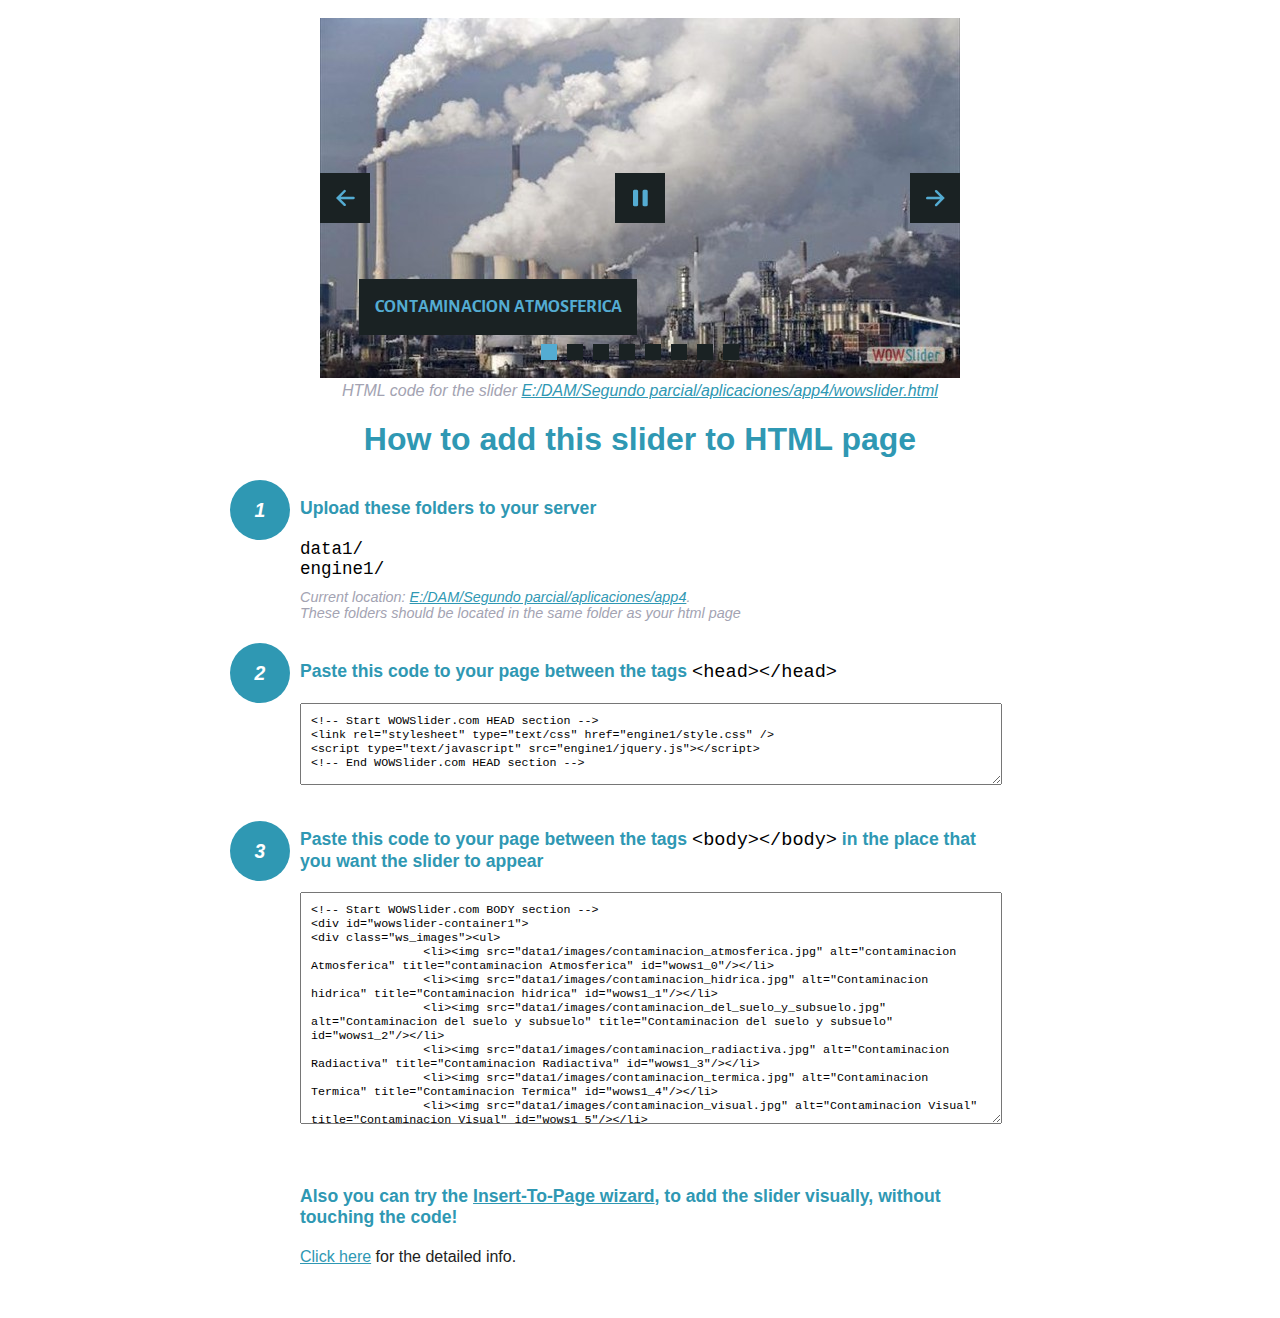
<file: wowslider-howto.html>
<!DOCTYPE html>
<html>
<head>
	<title>WOWSlider</title>
	<meta http-equiv="content-type" content="text/html; charset=utf-8" />
	<meta name="description" content="WOWSlider" />
	
	<!-- Start WOWSlider.com HEAD section --> <!-- add to the <head> of your page -->
	<link rel="stylesheet" type="text/css" href="engine1/style.css" />
	<script type="text/javascript" src="engine1/jquery.js"></script>
	<!-- End WOWSlider.com HEAD section -->


<style>
.instuction {
	font-family: sans-serif, Arial;
	display: block;
	margin: 0 auto;
	max-width: 820px;
	width: 100%;
	padding: 0 70px;
	color: #222;
	-webkit-box-sizing: border-box;
	-moz-box-sizing: border-box;
	box-sizing: border-box;
}
.instuction h1 img {
	max-width: 170px;
	vertical-align: middle;
	margin-bottom: 10px;
}
.instuction h1 {
	color: #2F98B3;
	text-align: center;
}
.instuction h2 {
	position: relative;
	font-size: 1.1em;
	color: #2F98B3;
	margin-bottom: 20px;
	margin-top: 40px;
}
.instuction h2 span.num {
	position: absolute;
	left: -70px;
	top: -18px;
	display: inline-block;
	vertical-align: middle;
	font-style: italic;
	font-size: 1.1em;
	width: 60px;
	height: 60px;
	line-height: 60px;
	text-align: center;
	background: #2F98B3;
	color: #fff;
	border-radius: 50%;
}
.instuction .mono {
	color: #000;
	font-family: monospace;
	font-size: 1.3em;
	font-weight: normal;
}
.instuction li.mono {
	font-size: 1.5em;
}

.instuction ul {
	font-size: 0.9em;
	margin-top: 0;
	padding-left: 0;
	list-style: none;
}
.instuction .note {
	color: #A3A3B2;
	font-style: italic;
	padding-top: 10px;
}
.instuction p.note {
	text-align: center;
	padding-top: 0;
	margin-top: 4px;
}
.instuction textarea {
	font-size: 0.9em;
	min-height: 60px;
	padding: 10px;
	margin: 0;
	overflow: auto;
	max-width: 100%;
	width: 100%;
}
.instuction a,
.instuction a:visited {
	color: #2F98B3;
}
</style>


</head>
<body style="margin:auto">

<br>

<!-- Start WOWSlider.com BODY section --> <!-- add to the <body> of your page -->
<div id="wowslider-container1">
<div class="ws_images"><ul>
		<li><img src="data1/images/contaminacion_atmosferica.jpg" alt="contaminacion Atmosferica" title="contaminacion Atmosferica" id="wows1_0"/></li>
		<li><img src="data1/images/contaminacion_hidrica.jpg" alt="Contaminacion hidrica" title="Contaminacion hidrica" id="wows1_1"/></li>
		<li><img src="data1/images/contaminacion_del_suelo_y_subsuelo.jpg" alt="Contaminacion del suelo y subsuelo" title="Contaminacion del suelo y subsuelo" id="wows1_2"/></li>
		<li><img src="data1/images/contaminacion_radiactiva.jpg" alt="Contaminacion Radiactiva" title="Contaminacion Radiactiva" id="wows1_3"/></li>
		<li><img src="data1/images/contaminacion_termica.jpg" alt="Contaminacion Termica" title="Contaminacion Termica" id="wows1_4"/></li>
		<li><img src="data1/images/contaminacion_visual.jpg" alt="Contaminacion Visual" title="Contaminacion Visual" id="wows1_5"/></li>
		<li><a href="http://wowslider.com"><img src="data1/images/contaminacion_lumnica.jpg" alt="wow slider" title="Contaminacion lumínica" id="wows1_6"/></a></li>
		<li><img src="data1/images/contaminacion_electromagnetica.jpg" alt="Contaminacion Electromagnetica" title="Contaminacion Electromagnetica" id="wows1_7"/></li>
	</ul></div>
	<div class="ws_bullets"><div>
		<a href="#" title="contaminacion Atmosferica"><span><img src="data1/tooltips/contaminacion_atmosferica.jpg" alt="contaminacion Atmosferica"/>1</span></a>
		<a href="#" title="Contaminacion hidrica"><span><img src="data1/tooltips/contaminacion_hidrica.jpg" alt="Contaminacion hidrica"/>2</span></a>
		<a href="#" title="Contaminacion del suelo y subsuelo"><span><img src="data1/tooltips/contaminacion_del_suelo_y_subsuelo.jpg" alt="Contaminacion del suelo y subsuelo"/>3</span></a>
		<a href="#" title="Contaminacion Radiactiva"><span><img src="data1/tooltips/contaminacion_radiactiva.jpg" alt="Contaminacion Radiactiva"/>4</span></a>
		<a href="#" title="Contaminacion Termica"><span><img src="data1/tooltips/contaminacion_termica.jpg" alt="Contaminacion Termica"/>5</span></a>
		<a href="#" title="Contaminacion Visual"><span><img src="data1/tooltips/contaminacion_visual.jpg" alt="Contaminacion Visual"/>6</span></a>
		<a href="#" title="Contaminacion lumínica"><span><img src="data1/tooltips/contaminacion_lumnica.jpg" alt="Contaminacion lumínica"/>7</span></a>
		<a href="#" title="Contaminacion Electromagnetica"><span><img src="data1/tooltips/contaminacion_electromagnetica.jpg" alt="Contaminacion Electromagnetica"/>8</span></a>
	</div></div><div class="ws_script" style="position:absolute;left:-99%"><a href="http://wowslider.com">jquery slider</a> by WOWSlider.com v8.7</div>
<div class="ws_shadow"></div>
</div>	
<script type="text/javascript" src="engine1/wowslider.js"></script>
<script type="text/javascript" src="engine1/script.js"></script>
<!-- End WOWSlider.com BODY section -->


<div class="instuction">
	<p class="note">HTML code for the slider <a href="file:///E:/DAM/Segundo parcial/aplicaciones/app4/wowslider.html">E:/DAM/Segundo parcial/aplicaciones/app4/wowslider.html</a></p>

	<h1>
		How to add this slider to HTML page
	</h1>

	<h2><span class="num">1</span> Upload these folders to your server</h2>
	<ul>
		<li class="mono">data1/</li>
		<li class="mono">engine1/</li>
		<li class="note">Current location: <a href="file:///E:/DAM/Segundo parcial/aplicaciones/app4">E:/DAM/Segundo parcial/aplicaciones/app4</a>. <br>These folders should be located in the same folder as your html page</li>
	</ul>

	<h2><span class="num">2</span> Paste this code to your page between the tags <span class="mono">&lt;head&gt;&lt;/head&gt;</span></h2>
	<textarea onclick="this.select()">&lt;!-- Start WOWSlider.com HEAD section --&gt;
&lt;link rel=&quot;stylesheet&quot; type=&quot;text/css&quot; href=&quot;engine1/style.css&quot; /&gt;
&lt;script type=&quot;text/javascript&quot; src=&quot;engine1/jquery.js&quot;&gt;&lt;/script&gt;
&lt;!-- End WOWSlider.com HEAD section --&gt;</textarea>


	<h2><span class="num" style="top: -8px;">3</span> Paste this code to your page between the tags <span class="mono">&lt;body&gt;&lt;/body&gt;</span> in the place that you want the slider to appear</h2>
	<textarea onclick="this.select()" rows="15">&lt;!-- Start WOWSlider.com BODY section --&gt;
&lt;div id=&quot;wowslider-container1&quot;&gt;
&lt;div class=&quot;ws_images&quot;&gt;&lt;ul&gt;
		&lt;li&gt;&lt;img src=&quot;data1/images/contaminacion_atmosferica.jpg&quot; alt=&quot;contaminacion Atmosferica&quot; title=&quot;contaminacion Atmosferica&quot; id=&quot;wows1_0&quot;/&gt;&lt;/li&gt;
		&lt;li&gt;&lt;img src=&quot;data1/images/contaminacion_hidrica.jpg&quot; alt=&quot;Contaminacion hidrica&quot; title=&quot;Contaminacion hidrica&quot; id=&quot;wows1_1&quot;/&gt;&lt;/li&gt;
		&lt;li&gt;&lt;img src=&quot;data1/images/contaminacion_del_suelo_y_subsuelo.jpg&quot; alt=&quot;Contaminacion del suelo y subsuelo&quot; title=&quot;Contaminacion del suelo y subsuelo&quot; id=&quot;wows1_2&quot;/&gt;&lt;/li&gt;
		&lt;li&gt;&lt;img src=&quot;data1/images/contaminacion_radiactiva.jpg&quot; alt=&quot;Contaminacion Radiactiva&quot; title=&quot;Contaminacion Radiactiva&quot; id=&quot;wows1_3&quot;/&gt;&lt;/li&gt;
		&lt;li&gt;&lt;img src=&quot;data1/images/contaminacion_termica.jpg&quot; alt=&quot;Contaminacion Termica&quot; title=&quot;Contaminacion Termica&quot; id=&quot;wows1_4&quot;/&gt;&lt;/li&gt;
		&lt;li&gt;&lt;img src=&quot;data1/images/contaminacion_visual.jpg&quot; alt=&quot;Contaminacion Visual&quot; title=&quot;Contaminacion Visual&quot; id=&quot;wows1_5&quot;/&gt;&lt;/li&gt;
		&lt;li&gt;&lt;a href=&quot;http://wowslider.com&quot;&gt;&lt;img src=&quot;data1/images/contaminacion_lumnica.jpg&quot; alt=&quot;wow slider&quot; title=&quot;Contaminacion lumínica&quot; id=&quot;wows1_6&quot;/&gt;&lt;/a&gt;&lt;/li&gt;
		&lt;li&gt;&lt;img src=&quot;data1/images/contaminacion_electromagnetica.jpg&quot; alt=&quot;Contaminacion Electromagnetica&quot; title=&quot;Contaminacion Electromagnetica&quot; id=&quot;wows1_7&quot;/&gt;&lt;/li&gt;
	&lt;/ul&gt;&lt;/div&gt;
	&lt;div class=&quot;ws_bullets&quot;&gt;&lt;div&gt;
		&lt;a href=&quot;#&quot; title=&quot;contaminacion Atmosferica&quot;&gt;&lt;span&gt;&lt;img src=&quot;data1/tooltips/contaminacion_atmosferica.jpg&quot; alt=&quot;contaminacion Atmosferica&quot;/&gt;1&lt;/span&gt;&lt;/a&gt;
		&lt;a href=&quot;#&quot; title=&quot;Contaminacion hidrica&quot;&gt;&lt;span&gt;&lt;img src=&quot;data1/tooltips/contaminacion_hidrica.jpg&quot; alt=&quot;Contaminacion hidrica&quot;/&gt;2&lt;/span&gt;&lt;/a&gt;
		&lt;a href=&quot;#&quot; title=&quot;Contaminacion del suelo y subsuelo&quot;&gt;&lt;span&gt;&lt;img src=&quot;data1/tooltips/contaminacion_del_suelo_y_subsuelo.jpg&quot; alt=&quot;Contaminacion del suelo y subsuelo&quot;/&gt;3&lt;/span&gt;&lt;/a&gt;
		&lt;a href=&quot;#&quot; title=&quot;Contaminacion Radiactiva&quot;&gt;&lt;span&gt;&lt;img src=&quot;data1/tooltips/contaminacion_radiactiva.jpg&quot; alt=&quot;Contaminacion Radiactiva&quot;/&gt;4&lt;/span&gt;&lt;/a&gt;
		&lt;a href=&quot;#&quot; title=&quot;Contaminacion Termica&quot;&gt;&lt;span&gt;&lt;img src=&quot;data1/tooltips/contaminacion_termica.jpg&quot; alt=&quot;Contaminacion Termica&quot;/&gt;5&lt;/span&gt;&lt;/a&gt;
		&lt;a href=&quot;#&quot; title=&quot;Contaminacion Visual&quot;&gt;&lt;span&gt;&lt;img src=&quot;data1/tooltips/contaminacion_visual.jpg&quot; alt=&quot;Contaminacion Visual&quot;/&gt;6&lt;/span&gt;&lt;/a&gt;
		&lt;a href=&quot;#&quot; title=&quot;Contaminacion lumínica&quot;&gt;&lt;span&gt;&lt;img src=&quot;data1/tooltips/contaminacion_lumnica.jpg&quot; alt=&quot;Contaminacion lumínica&quot;/&gt;7&lt;/span&gt;&lt;/a&gt;
		&lt;a href=&quot;#&quot; title=&quot;Contaminacion Electromagnetica&quot;&gt;&lt;span&gt;&lt;img src=&quot;data1/tooltips/contaminacion_electromagnetica.jpg&quot; alt=&quot;Contaminacion Electromagnetica&quot;/&gt;8&lt;/span&gt;&lt;/a&gt;
	&lt;/div&gt;&lt;/div&gt;&lt;div class=&quot;ws_script&quot; style=&quot;position:absolute;left:-99%&quot;&gt;&lt;a href=&quot;http://wowslider.com&quot;&gt;jquery slider&lt;/a&gt; by WOWSlider.com v8.7&lt;/div&gt;
&lt;div class=&quot;ws_shadow&quot;&gt;&lt;/div&gt;
&lt;/div&gt;	
&lt;script type=&quot;text/javascript&quot; src=&quot;engine1/wowslider.js&quot;&gt;&lt;/script&gt;
&lt;script type=&quot;text/javascript&quot; src=&quot;engine1/script.js&quot;&gt;&lt;/script&gt;
&lt;!-- End WOWSlider.com BODY section --&gt;</textarea>

<br><br>
<h2>Also you can try the <a href="http://wowslider.com/help/add-wowslider-to-page-2.html" target="_blank">Insert-To-Page wizard</a>, to add the slider visually, without touching the code!</h2>
<p>
	<a href="http://wowslider.com/help/add-wowslider-to-page-2.html" target="_blank">Click here</a> for the detailed info.
</p>
</div>

<br><br>
</body>
</html>
</file>
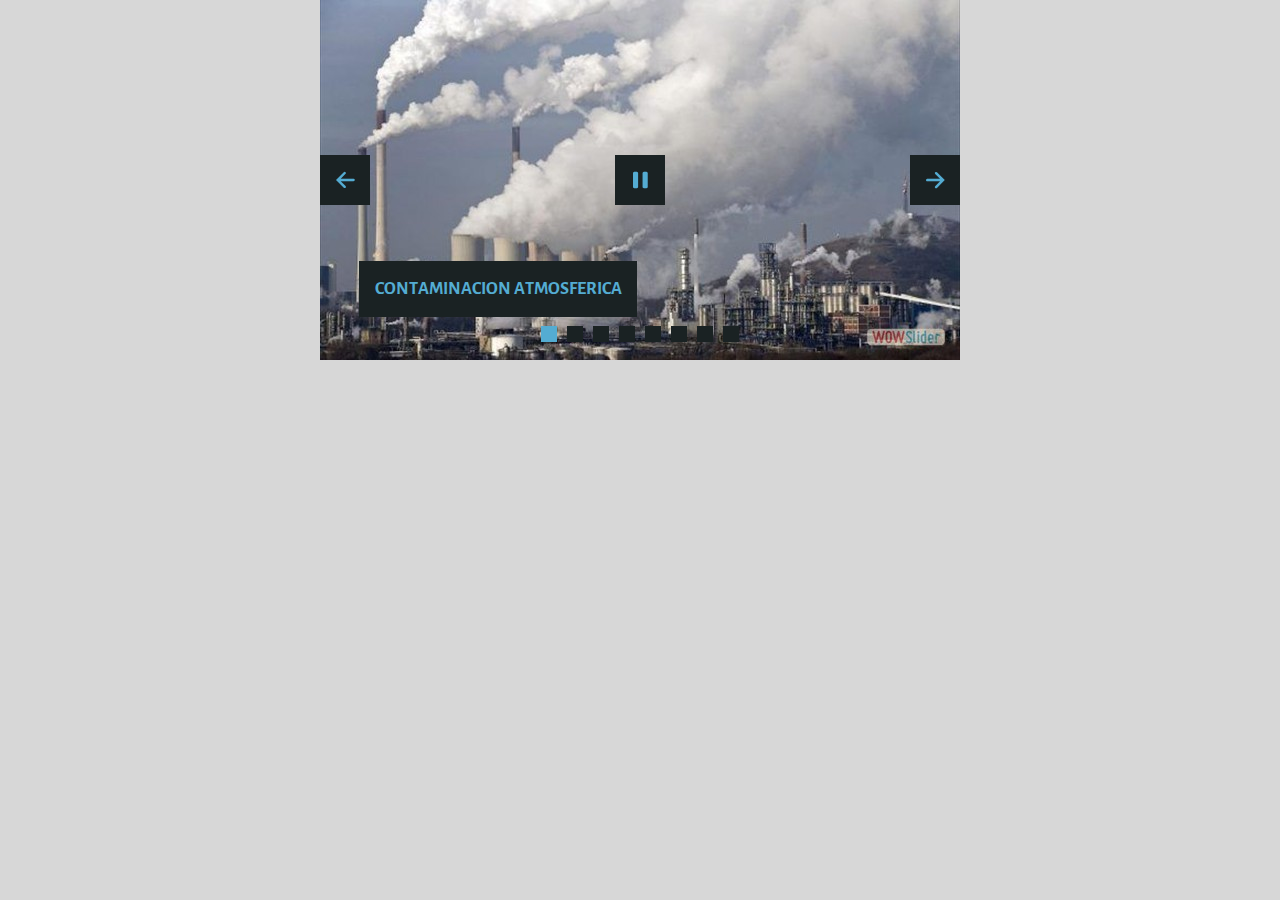
<file: wowslider.html>
<!DOCTYPE html>
<html>
<head>
	<title>Jquery slider</title>
	<meta http-equiv="content-type" content="text/html; charset=utf-8" />
	<meta name="description" content="Made with WOW Slider - Create beautiful, responsive image sliders in a few clicks. Awesome skins and animations. Jquery slider" />
	
	<!-- Start WOWSlider.com HEAD section --> <!-- add to the <head> of your page -->
	<link rel="stylesheet" type="text/css" href="engine1/style.css" />
	<script type="text/javascript" src="engine1/jquery.js"></script>
	<!-- End WOWSlider.com HEAD section -->

</head>
<body style="background-color:#d7d7d7;margin:auto">
	
	<!-- Start WOWSlider.com BODY section --> <!-- add to the <body> of your page -->
	<div id="wowslider-container1">
	<div class="ws_images"><ul>
		<li><img src="data1/images/contaminacion_atmosferica.jpg" alt="contaminacion Atmosferica" title="contaminacion Atmosferica" id="wows1_0"/></li>
		<li><img src="data1/images/contaminacion_hidrica.jpg" alt="Contaminacion hidrica" title="Contaminacion hidrica" id="wows1_1"/></li>
		<li><img src="data1/images/contaminacion_del_suelo_y_subsuelo.jpg" alt="Contaminacion del suelo y subsuelo" title="Contaminacion del suelo y subsuelo" id="wows1_2"/></li>
		<li><img src="data1/images/contaminacion_radiactiva.jpg" alt="Contaminacion Radiactiva" title="Contaminacion Radiactiva" id="wows1_3"/></li>
		<li><img src="data1/images/contaminacion_termica.jpg" alt="Contaminacion Termica" title="Contaminacion Termica" id="wows1_4"/></li>
		<li><img src="data1/images/contaminacion_visual.jpg" alt="Contaminacion Visual" title="Contaminacion Visual" id="wows1_5"/></li>
		<li><a href="http://wowslider.com"><img src="data1/images/contaminacion_lumnica.jpg" alt="wow slider" title="Contaminacion lumínica" id="wows1_6"/></a></li>
		<li><img src="data1/images/contaminacion_electromagnetica.jpg" alt="Contaminacion Electromagnetica" title="Contaminacion Electromagnetica" id="wows1_7"/></li>
	</ul></div>
	<div class="ws_bullets"><div>
		<a href="#" title="contaminacion Atmosferica"><span><img src="data1/tooltips/contaminacion_atmosferica.jpg" alt="contaminacion Atmosferica"/>1</span></a>
		<a href="#" title="Contaminacion hidrica"><span><img src="data1/tooltips/contaminacion_hidrica.jpg" alt="Contaminacion hidrica"/>2</span></a>
		<a href="#" title="Contaminacion del suelo y subsuelo"><span><img src="data1/tooltips/contaminacion_del_suelo_y_subsuelo.jpg" alt="Contaminacion del suelo y subsuelo"/>3</span></a>
		<a href="#" title="Contaminacion Radiactiva"><span><img src="data1/tooltips/contaminacion_radiactiva.jpg" alt="Contaminacion Radiactiva"/>4</span></a>
		<a href="#" title="Contaminacion Termica"><span><img src="data1/tooltips/contaminacion_termica.jpg" alt="Contaminacion Termica"/>5</span></a>
		<a href="#" title="Contaminacion Visual"><span><img src="data1/tooltips/contaminacion_visual.jpg" alt="Contaminacion Visual"/>6</span></a>
		<a href="#" title="Contaminacion lumínica"><span><img src="data1/tooltips/contaminacion_lumnica.jpg" alt="Contaminacion lumínica"/>7</span></a>
		<a href="#" title="Contaminacion Electromagnetica"><span><img src="data1/tooltips/contaminacion_electromagnetica.jpg" alt="Contaminacion Electromagnetica"/>8</span></a>
	</div></div><div class="ws_script" style="position:absolute;left:-99%"><a href="http://wowslider.com">jquery slider</a> by WOWSlider.com v8.7</div>
	<div class="ws_shadow"></div>
	</div>	
	<script type="text/javascript" src="engine1/wowslider.js"></script>
	<script type="text/javascript" src="engine1/script.js"></script>
	<!-- End WOWSlider.com BODY section -->

</body>
</html>
</file>
<file: engine1/style.css>
/*
 *	generated by WOW Slider 8.7
 *	template Convex
 */
@import url(https://fonts.googleapis.com/css?family=Gurajada&subset=latin,telugu);
@font-face {
  font-family: 'ws-ctrl-convex';
  src: url('ws-ctrl-convex.eot');
  src: url('ws-ctrl-convex.eot#iefix') format('embedded-opentype'),
       url('ws-ctrl-convex.svg#ws-ctrl-convex') format('svg');
  font-weight: normal;
  font-style: normal;
}
@font-face {
  font-family: 'ws-ctrl-convex';
  src: url('[data-uri]') format('woff'),
       url('[data-uri]') format('truetype');
}
#wowslider-container1 { 
	display: table;
	zoom: 1; 
	position: relative;
	width: 100%;
	max-width: 640px;
	max-height:360px;
	margin:0px auto 0px;
	z-index:90;
	text-align:left; /* reset align=center */
	font-size: 10px;
	text-shadow: none; /* fix some user styles */

	/* reset box-sizing (to boostrap friendly) */
	-webkit-box-sizing: content-box;
	-moz-box-sizing: content-box;
	box-sizing: content-box; 
}
* html #wowslider-container1{ width:640px }
#wowslider-container1 .ws_images ul{
	position:relative;
	width: 10000%; 
	height:100%;
	left:0;
	list-style:none;
	margin:0;
	padding:0;
	border-spacing:0;
	overflow: visible;
	/*table-layout:fixed;*/
}
#wowslider-container1 .ws_images ul li{
	position: relative;
	width:1%;
	height:100%;
	line-height:0; /*opera*/
	overflow: hidden;
	float:left;
	/*font-size:0;*/
	padding:0 0 0 0 !important;
	margin:0 0 0 0 !important;
}

#wowslider-container1 .ws_images{
	position: relative;
	left:0;
	top:0;
	height:100%;
	max-height:360px;
	max-width: 640px;
	vertical-align: top;
	border:none;
	overflow: hidden;
}
#wowslider-container1 .ws_images ul a{
	width:100%;
	height:100%;
	max-height:360px;
	display:block;
	color:transparent;
}
#wowslider-container1 img{
	max-width: none !important;
}
#wowslider-container1 .ws_images .ws_list img,
#wowslider-container1 .ws_images > div > img{
	width:100%;
	border:none 0;
	max-width: none;
	padding:0;
	margin:0;
}
#wowslider-container1 .ws_images > div > img {
	max-height:360px;
}

#wowslider-container1 .ws_images iframe {
	position: absolute;
	z-index: -1;
}

#wowslider-container1 .ws-title > div {
	display: inline-block !important;
}

#wowslider-container1 a{ 
	text-decoration: none; 
	outline: none; 
	border: none; 
}

#wowslider-container1  .ws_bullets { 
	float: left;
	position:absolute;
	z-index:70;
}
#wowslider-container1  .ws_bullets div{
	position:relative;
	float:left;
	font-size: 0px;
}
/* compatibility with Joomla styles */
#wowslider-container1  .ws_bullets a {
	line-height: 0;
}

#wowslider-container1  .ws_script{
	display:none;
}
#wowslider-container1 sound, 
#wowslider-container1 object{
	position:absolute;
}

/* prevent some of users reset styles */
#wowslider-container1 .ws_effect {
	position: static;
	width: 100%;
	height: 100%;
}

#wowslider-container1 .ws_photoItem {
	border: 2em solid #fff;
	margin-left: -2em;
	margin-top: -2em;
}
#wowslider-container1 .ws_cube_side {
	background: #A6A5A9;
}


#wowslider-container1.ws_gestures {
	cursor: -webkit-grab;
	cursor: -moz-grab;
	cursor: url("[data-uri]"), move;
}
#wowslider-container1.ws_gestures.ws_grabbing {
	cursor: -webkit-grabbing;
	cursor: -moz-grabbing;
	cursor: url("[data-uri]"), move;
}

/* hide controls when video start play */
#wowslider-container1.ws_video_playing .ws_bullets,
#wowslider-container1.ws_video_playing .ws_fullscreen,
#wowslider-container1.ws_video_playing .ws_next,
#wowslider-container1.ws_video_playing .ws_prev {
	display: none;
}


/* youtube/vimeo buttons */
#wowslider-container1 .ws_video_btn {
	position: absolute;
	display: none;
	cursor: pointer;
	top: 0;
	left: 0;
	width: 100%;
	height: 100%;
	z-index: 55;
}
#wowslider-container1 .ws_video_btn.ws_youtube,
#wowslider-container1 .ws_video_btn.ws_vimeo {
	display: block;
}
#wowslider-container1 .ws_video_btn div {
	position: absolute;
	background-image: url(./playvideo.png);
	background-size: 200%;
	top: 50%;
	left: 50%;
	width: 7em;
	height: 5em;
	margin-left: -3.5em;
	margin-top: -2.5em;
}
#wowslider-container1 .ws_video_btn.ws_youtube div {
	background-position: 0 0;
}
#wowslider-container1 .ws_video_btn.ws_youtube:hover div {
	background-position: 100% 0;
}
#wowslider-container1 .ws_video_btn.ws_vimeo div {
	background-position: 0 100%;
}
#wowslider-container1 .ws_video_btn.ws_vimeo:hover div {
	background-position: 100% 100%;
}

#wowslider-container1 .ws_playpause.ws_hide {
	display: none !important;
}
/* bullets */
#wowslider-container1  .ws_bullets { 
	padding: 0px; 
}
#wowslider-container1 .ws_bullets a { 
	position:relative;
	display: inline-block;
	width: 0;
	margin: 3px 5px;
	padding: 8px;	

	-webkit-perspective: 80px;
	perspective: 80px;
} 
#wowslider-container1 .ws_bullets a > span {
	position:absolute;
	display: block;
	top:0;
	right: 0;
	height:100%;
	width:100%;
	-webkit-transform-style: preserve-3d;
	transform-style: preserve-3d;

	-webkit-transition: -webkit-transform 0.5s ease;
  	transition: -webkit-transform 0.5s ease, transform 0.5s ease;
}

#wowslider-container1 .ws_bullets a > span:before,
#wowslider-container1 .ws_bullets a > span:after {
	content: '';
	display: block;
	height:100%;
	background: #54acd2;

  	-webkit-transform: rotateX(-90deg) translateZ(-8px) translateY(8px);
  	transform: rotateX(-90deg) translateZ(-8px) translateY(8px);
}
#wowslider-container1 .ws_bullets a > span:after {
	position: absolute;
	top: 0;
	left: 0;
	width: 100%;
	height: 100%;
  	background: #1A2223;
  	-webkit-transform: rotateX(0deg);
  	transform: rotateX(0deg);
}

#wowslider-container1 .ws_bullets a.ws_overbull > span,
#wowslider-container1 .ws_bullets a.ws_selbull > span {
    -webkit-transform: rotateX(-90deg) translateZ(8px) translateY(8px);
    transform: rotateX(-90deg) translateZ(8px) translateY(8px);
}




/* play/pause, arrows */
#wowslider-container1 a.ws_next,
#wowslider-container1 a.ws_prev,
#wowslider-container1 .ws_playpause {
	position:absolute;
	font: 2em "ws-ctrl-convex";
	width: 2.5em;
	height: 2.5em;
	top:50%;
	
	margin-top: -1.25em;
	color: #ffffff;
	z-index: 100;

	-webkit-perspective: 20em;
	perspective: 20em;
}
#wowslider-container1 a.ws_next {
	right: 0;
}
#wowslider-container1 a.ws_prev {
	left: 0;
}
#wowslider-container1 .ws_playpause {
	left:50%;
	margin-left:-1.25em;
}

#wowslider-container1 a.ws_next > span,
#wowslider-container1 a.ws_prev > span,
#wowslider-container1 .ws_playpause > span,
#wowslider-container1 .ws_bullets a > span {
	display: block;
	-webkit-transform-style: preserve-3d;
	transform-style: preserve-3d;

	-webkit-transition: -webkit-transform 0.5s ease;
  	transition: -webkit-transform 0.5s ease, transform 0.5s ease;
}


#wowslider-container1 a.ws_next > span:before,
#wowslider-container1 a.ws_prev > span:before,
#wowslider-container1 .ws_playpause > span:before,
#wowslider-container1 a.ws_next > span:after,
#wowslider-container1 a.ws_prev > span:after,
#wowslider-container1 .ws_playpause > span:after {
	display: block;
	text-align: center;
	line-height: 2.5em;
	height:100%;
	background: #54acd2;
	color: #1A2223;

  	-webkit-transform: rotateX(-90deg) translateZ(-1.25em) translateY(1.25em);
  	transform: rotateX(-90deg) translateZ(-1.25em) translateY(1.25em);
}
#wowslider-container1 .ws_play > span:before,
#wowslider-container1 .ws_play > span:after{
	content:"\e800";
}
#wowslider-container1 .ws_pause > span:before,
#wowslider-container1 .ws_pause > span:after{
	content:"\e801";
}
#wowslider-container1 a.ws_next > span:before,
#wowslider-container1 a.ws_next > span:after {
	content:'\e803';
}
#wowslider-container1 a.ws_prev > span:before,
#wowslider-container1 a.ws_prev > span:after {
	content:'\e802';
}

#wowslider-container1 a.ws_next > span:after,
#wowslider-container1 a.ws_prev > span:after,
#wowslider-container1 .ws_playpause > span:after {
	position: absolute;
	top: 0;
	left: 0;
	width: 100%;
	height: 100%;
  	-webkit-transform: rotateX(0deg);
  	transform: rotateX(0deg);
  	background: #1A2223;
	color: #54acd2;
}

#wowslider-container1 a.ws_next:hover > span,
#wowslider-container1 a.ws_prev:hover > span,
#wowslider-container1 .ws_playpause:hover > span {
    -webkit-transform: rotateX(-90deg) translateZ(1.25em) translateY(1.25em);
    transform: rotateX(-90deg) translateZ(1.25em) translateY(1.25em);
}/* bottom center */
#wowslider-container1  .ws_bullets {
	bottom:1.5em;
	left:50%;
}
#wowslider-container1  .ws_bullets div{
	left:-50%;
}#wowslider-container1 .ws-title{
	font: 1.3em 'Gurajada', serif;
	position: absolute;
	left: 2em;
	margin-right:10em;
	z-index: 50;

	color:#fff;
	padding: 1em;
	bottom: 30px;
	top: auto;
	opacity: 1;
}
#wowslider-container1 .ws-title div,#wowslider-container1 .ws-title span{
	display:inline-block;
	padding: 0.1em 0.6em;
	background-color: #1A2223;
	color: #54acd2;
}
#wowslider-container1 .ws-title div{
	display:block;
	margin-top:0.5em;
	font-size: 1.3em;
}
#wowslider-container1 .ws-title span{
	text-transform: uppercase;	
	font-size: 2em;
}#wowslider-container1 .ws_images > ul{
	animation: wsBasic 32s infinite;
	-moz-animation: wsBasic 32s infinite;
	-webkit-animation: wsBasic 32s infinite;
}
@keyframes wsBasic{0%{left:-0%} 6.25%{left:-0%} 12.5%{left:-100%} 18.75%{left:-100%} 25%{left:-200%} 31.25%{left:-200%} 37.5%{left:-300%} 43.75%{left:-300%} 50%{left:-400%} 56.25%{left:-400%} 62.5%{left:-500%} 68.75%{left:-500%} 75%{left:-600%} 81.25%{left:-600%} 87.5%{left:-700%} 93.75%{left:-700%} }
@-moz-keyframes wsBasic{0%{left:-0%} 6.25%{left:-0%} 12.5%{left:-100%} 18.75%{left:-100%} 25%{left:-200%} 31.25%{left:-200%} 37.5%{left:-300%} 43.75%{left:-300%} 50%{left:-400%} 56.25%{left:-400%} 62.5%{left:-500%} 68.75%{left:-500%} 75%{left:-600%} 81.25%{left:-600%} 87.5%{left:-700%} 93.75%{left:-700%} }
@-webkit-keyframes wsBasic{0%{left:-0%} 6.25%{left:-0%} 12.5%{left:-100%} 18.75%{left:-100%} 25%{left:-200%} 31.25%{left:-200%} 37.5%{left:-300%} 43.75%{left:-300%} 50%{left:-400%} 56.25%{left:-400%} 62.5%{left:-500%} 68.75%{left:-500%} 75%{left:-600%} 81.25%{left:-600%} 87.5%{left:-700%} 93.75%{left:-700%} }

#wowslider-container1 .ws_bullets  a img{
	position:absolute;
	display:block;
	text-indent:0;
	bottom:15px;
	left:-43px;
	visibility:hidden;
	max-width:none;
}
#wowslider-container1 .ws_bullets a:hover img{
	visibility:visible;
}

#wowslider-container1 .ws_bulframe div div{
	height:48px;
	overflow:visible;
	position:relative;
}
#wowslider-container1 .ws_bulframe div {
	left:0;
	overflow:hidden;
	position:relative;
	width:85px;
}
#wowslider-container1  .ws_bullets .ws_bulframe{
	position:absolute;
	display:none;
	bottom:25px;
	margin-left:8px;
	cursor:pointer;

	/* fixed bulframe hidding in Chrome */
	-webkit-transform: translateZ(0);
	-ms-transform: translateZ(0);
	-o-transform: translateZ(0);
	transform: translateZ(0);
}#wowslider-container1 .ws_bulframe div div{
	height: auto;
}

@media all and (max-width:760px) {
	#wowslider-container1 .ws_fullscreen {
		display: block;
	}
}
@media all and (max-width:400px){
	#wowslider-container1 .ws_controls,
	#wowslider-container1 .ws_bullets,
	#wowslider-container1 .ws_thumbs{
		display: none
	}
}
</file>
